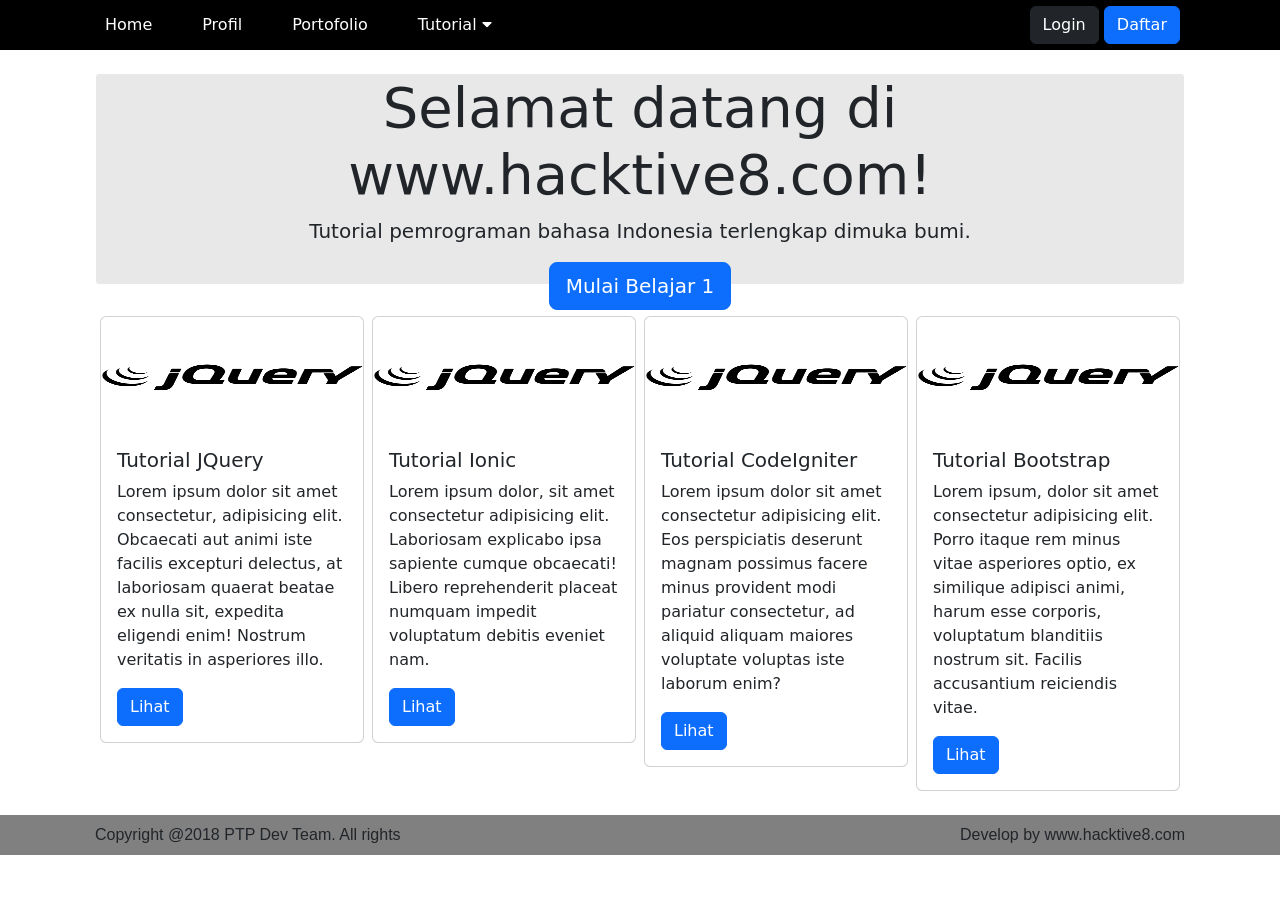
<file: index.html>
<!DOCTYPE html>
<html lang="en">
<head>
    <meta charset="UTF-8">
    <meta http-equiv="X-UA-Compatible" content="IE=edge">
    <meta name="viewport" content="width=device-width, initial-scale=1.0">
    <link rel="stylesheet" href="css/style.css">
    <link rel="stylesheet" href="https://cdnjs.cloudflare.com/ajax/libs/font-awesome/5.15.3/css/all.min.css">
    <link rel="stylesheet" href="https://cdn.jsdelivr.net/npm/bootstrap@5.3.0-alpha1/dist/css/bootstrap.min.css">
    <title>Home</title>
</head>
<body>
    <!-- navigation -->
    <div class="Container">
       <nav>
        <!-- Membuat Navigation manual -->
           <div class="navigation">
            <ul class="menu"> 
                <li><a href="#">home</a></li>
                <li><a href="#">profil</a></li>
                <li><a href="portofolio.html">portofolio</a></li>
                <li><a href="#">tutorial
                    <i class="fas fa-caret-down"></i>
                </a>
                <ul class="dropdown">
                    <li><a href="#">HTMl</a></li>
                    <li><a href="#">CSS</a></li>
                    <li><a href="#">Javascript</a></li>
                    <li><a href="#">jQuery</a></li>
                    <li><a href="#">CodeIgniter</a></li>
                </ul>
            </li>
            </ul>
           </div>
          <!-- Membuat button menggunakan bootstrap 5.3 -->
           <div class="from">
            <button type="button" class="btn btn-dark">Login</button>
            <button type="button" class="btn btn-primary">Daftar</button>
           </div> 
       </nav>
    </br>
  <!-- Membuat jumbotron menggunakan bootstrap 4 -->
    <div class="jumbotron">
        <h3 class="display-4">Selamat datang di www.hacktive8.com!</h3>
        <p class="lead">Tutorial pemrograman bahasa Indonesia terlengkap dimuka bumi.</p>
        <p class="lead">
          <a class="btn btn-primary btn-lg" href="#" role="button">Mulai Belajar 1</a>
        </p>
      </div>
    </br>
    <div class="row row-cols-1 row-cols-md-4 g-2" style="width: 85%; margin: auto;">
        <div class="col">
          <div class="card">
            <img src="img/jqurey.png" class="card-img-top" alt="img jquery">
            <div class="card-body">
              <h5 class="card-title">Tutorial JQuery</h5>
              <p class="card-text">Lorem ipsum dolor sit amet consectetur, adipisicing elit. Obcaecati aut animi iste facilis excepturi delectus, at laboriosam quaerat beatae ex nulla sit, expedita eligendi enim! Nostrum veritatis in asperiores illo.</p>
              <a href="#" class="btn btn-primary">Lihat</a>
            </div>
          </div>
        </div>
      <!-- Menbuat card menggunakan bootstrap 5.3 -->
        <div class="col">
          <div class="card">
            <img src="img/jqurey.png" class="card-img-top" alt="img jquery">
            <div class="card-body">
              <h5 class="card-title">Tutorial Ionic</h5>
              <p class="card-text">Lorem ipsum dolor, sit amet consectetur adipisicing elit. Laboriosam explicabo ipsa sapiente cumque obcaecati! Libero reprehenderit placeat numquam impedit voluptatum debitis eveniet nam.</p>
              <a href="#" class="btn btn-primary">Lihat</a>
            </div>
          </div>
        </div>
        <div class="col">
          <div class="card">
            <img src="img/jqurey.png" class="card-img-top" alt="img jquer">
            <div class="card-body">
              <h5 class="card-title">Tutorial CodeIgniter</h5>
              <p class="card-text">Lorem ipsum dolor sit amet consectetur adipisicing elit. Eos perspiciatis deserunt magnam possimus facere minus provident modi pariatur consectetur, ad aliquid aliquam maiores voluptate voluptas iste laborum enim?</p>
              <a href="#" class="btn btn-primary">Lihat</a>
            </div>
          </div>
        </div>
        <div class="col">
          <div class="card">
            <img src="img/jqurey.png" class="card-img-top" alt="img jquery">
            <div class="card-body">
              <h5 class="card-title">Tutorial Bootstrap</h5>
              <p class="card-text">Lorem ipsum, dolor sit amet consectetur adipisicing elit. Porro itaque rem minus vitae asperiores optio, ex similique adipisci animi, harum esse corporis, voluptatum blanditiis nostrum sit. Facilis accusantium reiciendis vitae.</p>
              <a href="#" class="btn btn-primary">Lihat</a>
            </div>
          </div>
        </div>
      </div>
    </br>
    <!-- ini untuk membuat footer -->
    <footer class="foot">
      <p class="satu">Copyright @2018 PTP Dev Team. All rights</p>
      <p class="dua">Develop by www.hacktive8.com</p>
    </footer>
    </div>
</body>
</html>
</file>
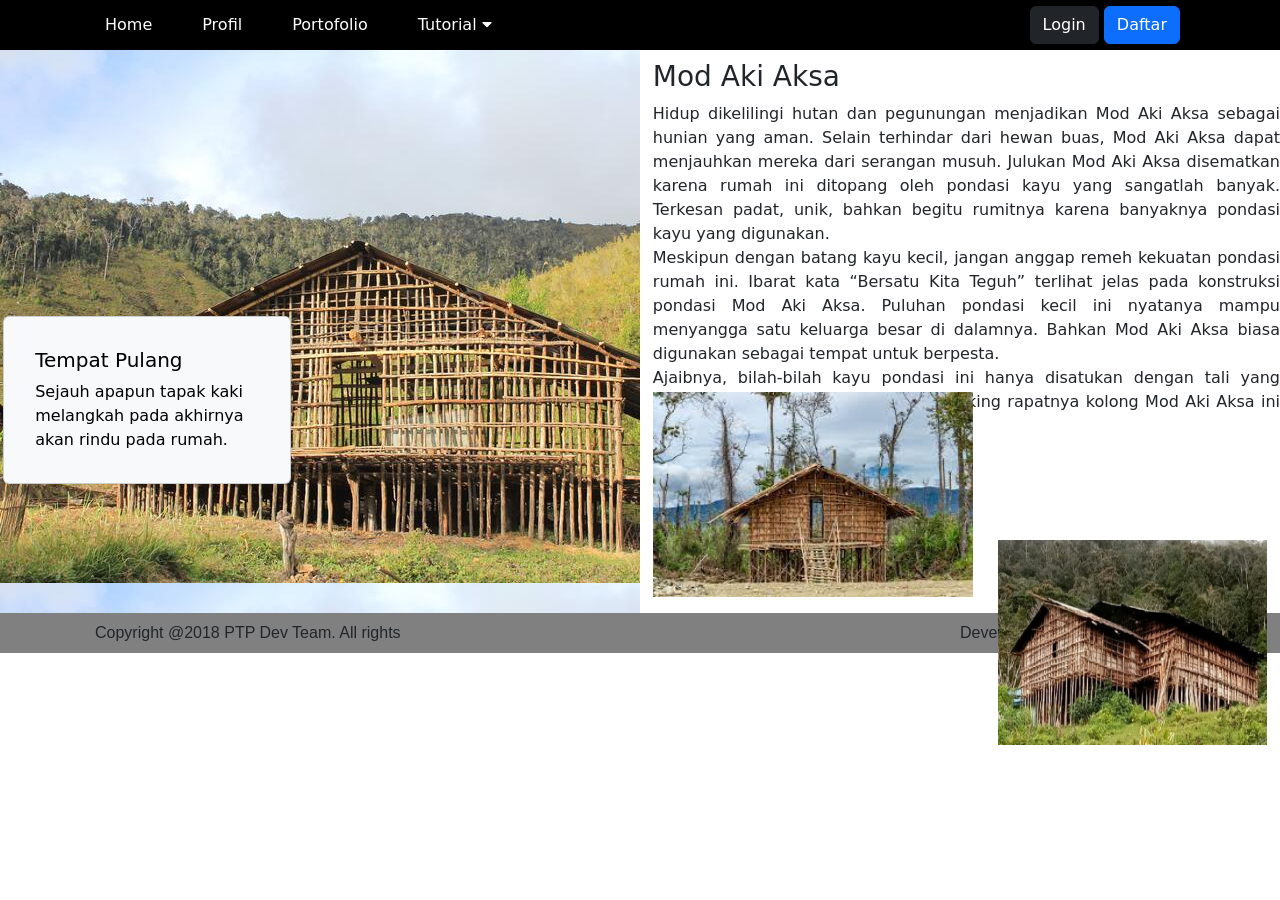
<file: portofolio.html>
<!DOCTYPE html>
<html lang="en">
<head>
    <meta charset="UTF-8">
    <meta http-equiv="X-UA-Compatible" content="IE=edge">
    <meta name="viewport" content="width=device-width, initial-scale=1.0">
    <link rel="stylesheet" href="css/style.css">
    <link rel="stylesheet" href="https://cdnjs.cloudflare.com/ajax/libs/font-awesome/5.15.3/css/all.min.css">
    <link rel="stylesheet" href="https://cdn.jsdelivr.net/npm/bootstrap@5.3.0-alpha1/dist/css/bootstrap.min.css">
    <title>Portofolio</title>
</head>
<body>
    <div class="Container">
        <nav>
            <!-- Membuat Navigation manual -->
               <div class="navigation">
                <ul class="menu"> 
                    <li><a href="index.html">home</a></li>
                    <li><a href="#">profil</a></li>
                    <li><a href="portofolio.html">portofolio</a></li>
                    <li><a href="#">tutorial
                        <i class="fas fa-caret-down"></i>
                    </a>
                    <ul class="dropdown">
                        <li><a href="#">HTMl</a></li>
                        <li><a href="#">CSS</a></li>
                        <li><a href="#">Javascript</a></li>
                        <li><a href="#">jQuery</a></li>
                        <li><a href="#">CodeIgniter</a></li>
                    </ul>
                </li>
                </ul>
               </div>
            <!-- Membuat button menggunakan bootstrap 5.3 -->
               <div class="from">
                <button type="button" class="btn btn-dark">Login</button>
                <button type="button" class="btn btn-primary">Daftar</button>
               </div> 
           </nav>
    <!-- ini untuk membuat bagain content  -->
    <div class="content">
      <div class="bg">
        <div class="card text-bg-light mb-4" style="max-width: 18rem; margin:auto; top:266px; padding:15px; right:27%;">
            <div class="card-body">
              <h5 class="card-title">Tempat Pulang</h5>
              <p class="card-text">Sejauh apapun tapak kaki melangkah pada akhirnya akan rindu pada rumah.</p>
            </div>
          </div>
        </div>
    </div>
        <div class="bg1">
            <div class="profil">
                <h3>Mod Aki Aksa</h3>
                <p>
                    Hidup dikelilingi hutan dan pegunungan menjadikan Mod Aki Aksa sebagai hunian yang aman. Selain terhindar dari hewan buas, Mod Aki Aksa dapat menjauhkan mereka dari serangan musuh. 
                    Julukan Mod Aki Aksa disematkan karena rumah ini ditopang oleh pondasi kayu yang sangatlah banyak. Terkesan padat, unik, bahkan begitu rumitnya karena banyaknya pondasi kayu yang digunakan.
                    <br>
                    Meskipun dengan batang kayu kecil, jangan anggap remeh kekuatan pondasi rumah ini. Ibarat kata “Bersatu Kita Teguh” terlihat jelas pada konstruksi pondasi Mod Aki Aksa. 
                    Puluhan pondasi kecil ini nyatanya mampu menyangga satu keluarga besar di dalamnya. Bahkan Mod Aki Aksa biasa digunakan sebagai tempat untuk berpesta.
                    <br>
                    Ajaibnya, bilah-bilah kayu pondasi ini hanya disatukan dengan tali yang terbuat dari serat kayu. Meski luas, saking rapatnya kolong Mod Aki Aksa ini tidak dapat dijadikan hunian.
                </p>
            </div>
         <div class="picture">
            <img src="img/img2.jpg" alt="" class="gambar">
            <img src="img/img1.jpg" alt="" class="gambar1">
        </div>
        </div>
    <!-- ini untuk membuat footer -->
        <footer class="foot">
          <p class="satu">Copyright @2018 PTP Dev Team. All rights</p>
          <p class="dua">Develop by www.hacktive8.com</p>
        </footer>
    </div>
</body>
</html>
</file>
<file: css/style.css>
body{
    font-family: Arial, Helvetica, sans-serif;
    margin: 0;
    padding: 0;
} 

nav{
   background-color: black;
   display: flex;
   justify-content: space-between;
   align-items: center;
   padding: 0  100px 0 80px; 
   height: 50px; 
}
/* bagian nav manu */
nav .menu{
   display: flex; 
   list-style-type: none;
   margin: 0;
   padding: 0;
}
nav .menu >li >a{
    padding: 10px 15px;
}
 nav .daftar{
    font-size: 12%;
 }
 nav .menu li a{
    color:white;
    text-decoration: none;
    font-size: 200; 
    text-transform: capitalize;
 }
 nav .menu li{
    list-style: none;
    padding: 10px;
 }
 nav .menu li:hover{
    background-color:#808080;
 }

 /* dropdown */
  nav .menu .dropdown{
    display: none;
  }
  nav ul li:hover .dropdown{
    display: block;
    background-color: black;
    position: absolute;
    margin-top:13px ;
    padding: 3px;
    border-radius: 3px;
  }  
  /* ini jumbotron */
  .jumbotron{
   margin: auto;
   text-align: center;
   background-color: #e8e8e8;
   width: 85%;
   height:210px;
   border-radius: 3px;
  }
  /* ini img pada card */
  .card-img-top{
   height: 115px;
  }
  /* ini bagian footer  */
  .foot{
   margin: auto;
   background-color: #808080;
   height: 25px;
   margin: 0;
   padding: 0;
   display: flex;
   justify-content: space-between;
   padding: 0  100px 0 100px; 
   height: 40px; 
   align-items: center;
  }

  .satu{
   font-family: 'Franklin Gothic Medium', 'Arial Narrow', Arial, sans-serif;
   text-align: left;
   margin: -5px;
  }
  .dua{
   font-family: 'Franklin Gothic Medium', 'Arial Narrow', Arial, sans-serif;
   text-align: right;
   margin: -5px;
  }

  /* bagian style portofoli */
.bg{
   background-image: url(../img/background.jpg);
   height: 563px;
   width: 50%;
}
.profil{
   position: absolute;
   margin: auto;
   left: 51%;
   top: 60px;
}
.profil p{
   text-align: justify;
}
.gambar{
   width: 21%;
   height: 205px;
   position: absolute;
   box-shadow: #808080;
   left: 78%;
   top:60%;
}
.gambar1{
   width: 25%;
   height:205px;
   position: absolute;
   left: 51%;
   top:392px ;
}
</file>
